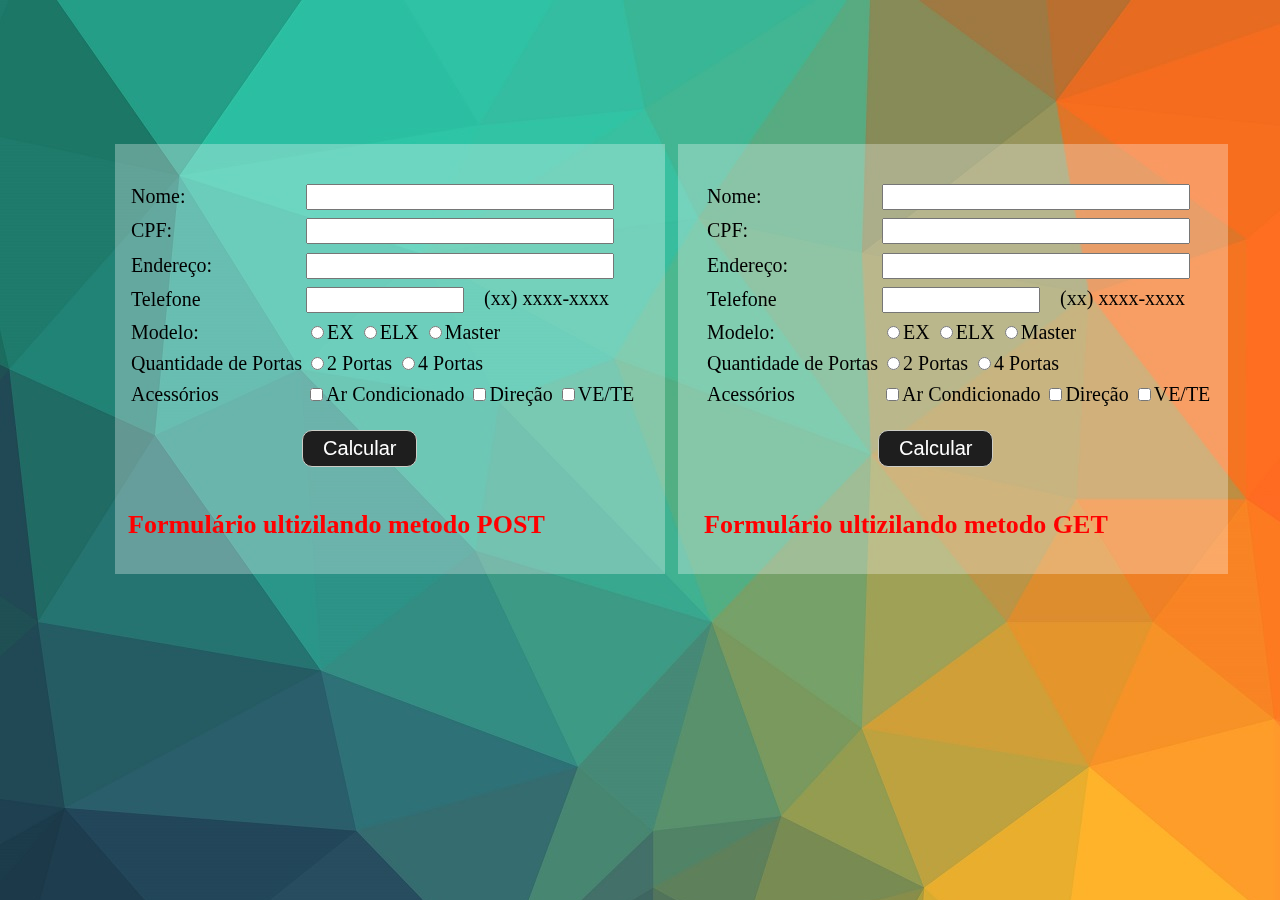
<file: web/index.html>
<!--
To change this template, choose Tools | Templates
and open the template in the editor.
-->
<!DOCTYPE html>
<html>
    <head>
        <title>Loja de Veiculos</title>
        <meta http-equiv="Content-Type" content="text/html; charset=UTF-8">
        <link rel="stylesheet" type="text/css" href="css/style.css">
    </head>
    <body background="img/back2.jpg">
         <!-- Formulário method POST -->
        <div id="formularioPost">
            <form action="Comprar" method="post">
            <table>
                <tr>
                    <td>Nome:</td>
                    <td>
                    <input type="text" required="required" name="nome" id="nome" /></td>
                </tr>
                <tr>
                    <td></td>
                    <td></td>                   
                </tr>
                <tr>
                    <td>CPF:</td>
                    <td>
                    <input type="text" required="required" name="cpf" id="cpf" pattern="[0-9]+$" />
                </tr>
                 <tr>
                    <td></td>
                    <td></td>                   
                </tr>
                <tr>
                    <td>Endereço:</td>
                    <td><input type="text" name="endereco" id="endereco" required="" /></td>
                </tr>
                 <tr>
                    <td></td>
                    <td></td>                   
                </tr>
                <tr>
                    <td>Telefone</td>
                    <td>
                    <input required="" name="tel" id="tel" pattern="\([0-9]{2}\)[\s][0-9]{4}-[0-9]{4}"> &nbsp; &nbsp;(xx) xxxx-xxxx    
                </tr>
                 <tr>
                    <td></td>
                    <td></td>                   
                </tr>   
                <tr>
                    <td>Modelo:</td>
                    <td>
                        <input type="radio" name="modRadio"  value="EX" required=""/>EX
                        <input type="radio" name="modRadio"  value="ELX" required=""/>ELX
                        <input type="radio" name="modRadio"  value="Master" required=""/>Master                                             
                    </td>                    
                </tr>
                 <tr>
                    <td></td>
                    <td></td>                   
                </tr>                
                <tr>
                    <td>Quantidade de Portas</td>
                    <td>
                        <input type="radio" name="qtdPorta"  value="2P" required=""/>2 Portas
                        <input type="radio" name="qtdPorta"  value="4P" required=""/>4 Portas                                                                    
                    </td>  
                </tr>
                 <tr>
                    <td></td>
                    <td></td>                   
                </tr>                
                <tr>
                    <td>Acessórios</td>
                    <td>
                       <input type="checkbox" name="acesAC" value="arcondicionado" >Ar Condicionado
                       <input type="checkbox" name="direcao" value="direcao" >Direção
                       <input type="checkbox" name="VE_TE" value="VE_TE" >VE/TE 
                    </td>  
                </tr>
                 <tr>
                    <td></td>
                    <td></td>                   
                </tr>
                 <tr>
                    <td></td>
                    <td></td>                   
                </tr>
                 <tr>
                    <td></td>
                    <td></td>                   
                </tr>
                 <tr>
                    <td></td>
                    <td></td>                   
                </tr>
                 <tr>
                    <td></td>
                    <td></td>                   
                </tr>
                <tr>
                    <td>    
                        <button type="submit" id='btnCalcular'>Calcular</button>
                        
                    </td>
                </tr>
                
            </table> 
            </form>
            <br />
            <h1>Formulário ultizilando metodo POST</h1>
        </div>
        <!-- Formulário method get -->
          <div id="formularioGet">
            <form action="Comprar" method="get">
            <table>
                <tr>
                    <td>Nome:</td>
                    <td>
                    <input type="text" required="required" name="nome" id="nome" /></td>
                </tr>
                <tr>
                    <td></td>
                    <td></td>                   
                </tr>
                <tr>
                    <td>CPF:</td>
                    <td>
                    <input type="text" required="required" name="cpf" id="cpf" pattern="[0-9]+$" />
                </tr>
                 <tr>
                    <td></td>
                    <td></td>                   
                </tr>
                <tr>
                    <td>Endereço:</td>
                    <td><input type="text" name="endereco" id="endereco" required="" /></td>
                </tr>
                 <tr>
                    <td></td>
                    <td></td>                   
                </tr>
                <tr>
                    <td>Telefone</td>
                    <td>
                    <input required="" name="tel" id="tel" pattern="\([0-9]{2}\)[\s][0-9]{4}-[0-9]{4}"> &nbsp; &nbsp;(xx) xxxx-xxxx    
                </tr>
                 <tr>
                    <td></td>
                    <td></td>                   
                </tr>   
                <tr>
                    <td>Modelo:</td>
                    <td>
                        <input type="radio" name="modRadio"  value="EX" required=""/>EX
                        <input type="radio" name="modRadio"  value="ELX" required=""/>ELX
                        <input type="radio" name="modRadio"  value="Master" required=""/>Master                                             
                    </td>                    
                </tr>
                 <tr>
                    <td></td>
                    <td></td>                   
                </tr>                
                <tr>
                    <td>Quantidade de Portas</td>
                    <td>
                        <input type="radio" name="qtdPorta"  value="2P" required=""/>2 Portas
                        <input type="radio" name="qtdPorta"  value="4P" required=""/>4 Portas                                                                    
                    </td>  
                </tr>
                 <tr>
                    <td></td>
                    <td></td>                   
                </tr>                
                <tr>
                    <td>Acessórios</td>
                    <td>
                       <input type="checkbox" name="vehicle" value="arcondicionado" >Ar Condicionado
                       <input type="checkbox" name="vehicle" value="direcao" >Direção
                       <input type="checkbox" name="vehicle" value="VE/TE" >VE/TE 
                    </td>  
                </tr>
                 <tr>
                    <td></td>
                    <td></td>                   
                </tr>
                 <tr>
                    <td></td>
                    <td></td>                   
                </tr>
                 <tr>
                    <td></td>
                    <td></td>                   
                </tr>
                 <tr>
                    <td></td>
                    <td></td>                   
                </tr>
                 <tr>
                    <td></td>
                    <td></td>                   
                </tr>
                <tr>
                    <td>    
                        <button type="submit" id='btnCalcular'>Calcular</button>
                        
                    </td>
                </tr>
                
            </table> 
            </form>
            <br />
            <h1>Formulário ultizilando metodo GET</h1>
        </div>
        <div id="dviBrancaPost"></div>
        <div id="dviBrancaGet"></div>
    </body>
</html>
</file>
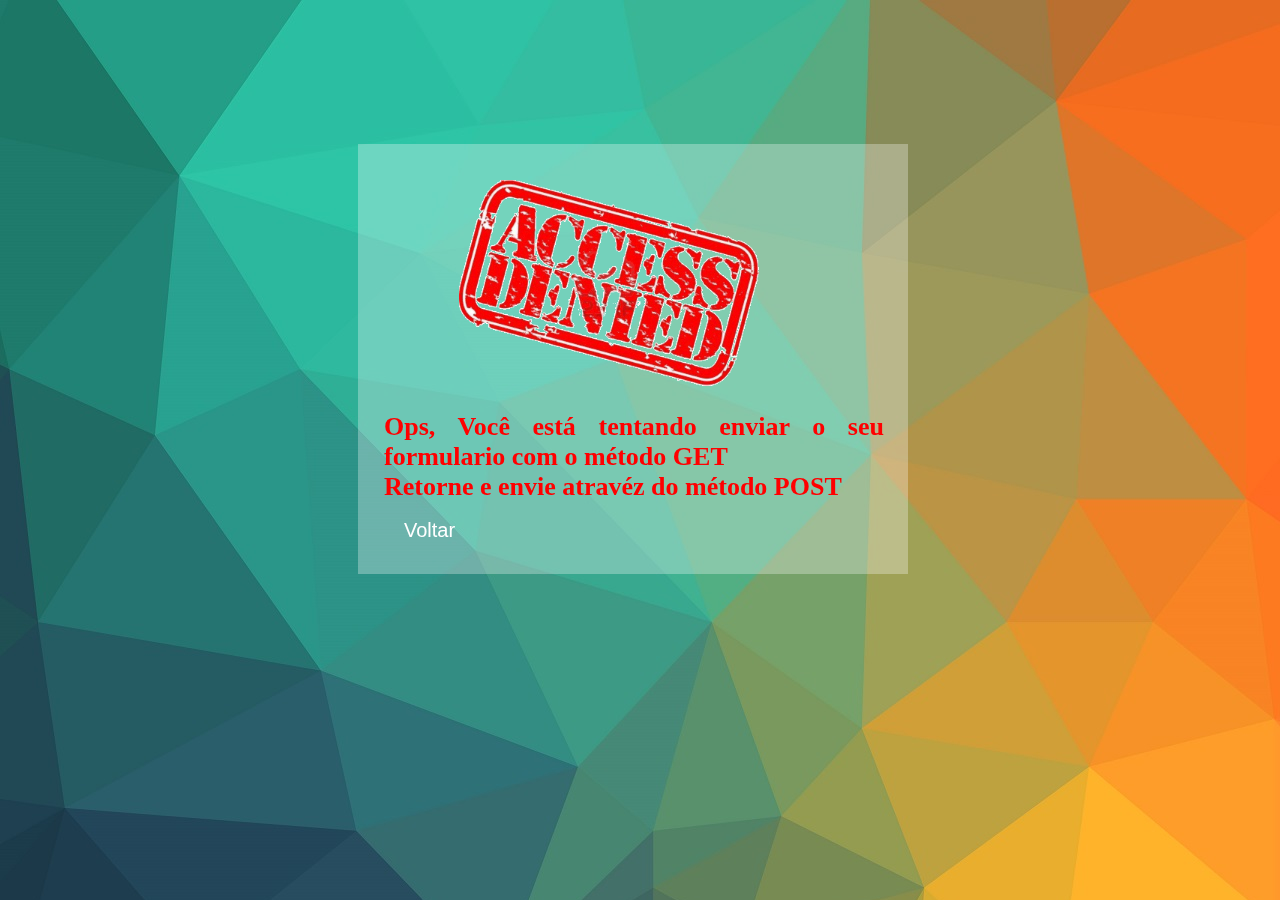
<file: web/acessDenied.html>
<!--
To change this template, choose Tools | Templates
and open the template in the editor.
-->
<!DOCTYPE html>
<html>
    <head>
        <title>Loja de Veiculos</title>
        <meta http-equiv="Content-Type" content="text/html; charset=UTF-8">
        <link rel="stylesheet" type="text/css" href="css/style.css">
    </head>
    <body background="img/back2.jpg">
        <div id="acessDenied">
            <img src="img/acessoNegado2.png" alt="Acesso Negado">
            <h1>Ops, Você está tentando enviar o seu formulario com o método GET<br/>
                Retorne e envie atravéz do método POST</h1>
            <a href="index.html">Voltar</a>    
        </div>

        <div id="dviBrancaNegada"></div>
    </body>
</html>
</file>
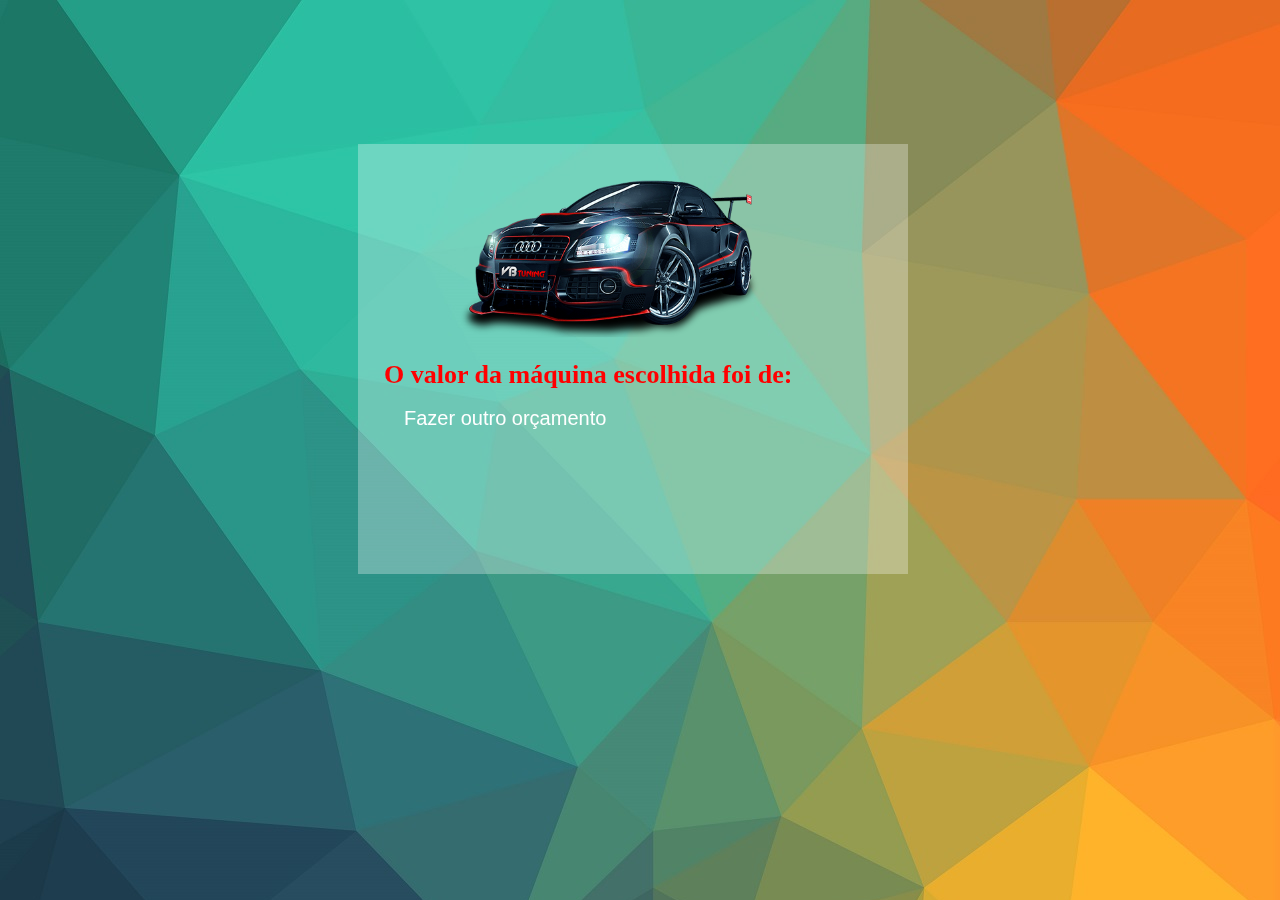
<file: web/Calculo.html>
<!--
To change this template, choose Tools | Templates
and open the template in the editor.
-->
<!DOCTYPE html>
<html>
    <head>
        <title>Orçamento</title>
        <meta http-equiv="Content-Type" content="text/html; charset=UTF-8">
        <link rel="stylesheet" type="text/css" href="css/style.css">
    </head>
    <body background="img/back2.jpg">
        <div id="acessDenied">
            <img src="img/carro.png" alt="Acesso Negado">
            <h1>O valor da máquina escolhida foi de: </h1>
            <a href="index.html">Fazer outro orçamento</a>    
        </div>

        <div id="dviBrancaNegada"></div>
    </body>
</html>
</file>
<file: web/css/style.css>
*{	
}

#formularioPost{
	position: absolute;
	top:20%;
	left: 10%;
	width: 530px;
	height: 400px;	
	font-size: 20px;
	z-index: 999;
}

#formularioGet{
	position: absolute;
	top:20%;
	left: 55%;
	width: 530px;
	height: 400px;	
	font-size: 20px;
	z-index: 999;
}

#dviBrancaPost{
	position: fixed;
	top:16%;
	left: 9%;
	width: 550px;
	height: 430px;
	background-color: #FFF;
	filter:alpha(opacity=30);
	opacity: 0.3;
	-moz-opacity:0.3;
	-webkit-opacity:0.3;
}

#dviBrancaGet{
	position: fixed;
	top:16%;
	left: 53%;
	width: 550px;
	height: 430px;
	background-color: #FFF;
	filter:alpha(opacity=30);
	opacity: 0.3;
	-moz-opacity:0.3;
	-webkit-opacity:0.3;
}

#dviBrancaNegada{
	position: fixed;
	top:16%;
	left: 28%;
	width: 550px;
	height: 430px;
	background-color: #FFF;
	filter:alpha(opacity=30);
	opacity: 0.3;
	-moz-opacity:0.3;
	-webkit-opacity:0.3;
}

#nome, #cpf, #endereco{
	width: 300px;
	height: 20px;	
}

#tel{
	width: 150px;
	height: 20px;
}

input[type=button],button {
	border:1px solid #cdcdc6;
	background-color:#1E1E1E;
	-moz-border-radius:12px;
	-webkit-border-radius:12px;
	border-radius:10px;
	display:inline-block;
	font-family: sans-serif, Gotham, "Helvetica Neue", Helvetica, Arial, sans-serif;
	font-size: 20px;
	color:#FFF;
	font-weight:normal;
	padding:6px 20px;
	text-decoration:none;
	position: relative;		
	left: 100%;
	top: 10%;
	}

input[type=button],button:hover {
color: #6E8B3D;
 background-color:#363636;
 cursor:pointer;
}

#acessDenied{
	position: fixed;
	top:20%;
	left: 30%;
	width: 500px;
	height: 400px;	
	font-size: 20px;
	z-index: 999;
}

#acessDenied img{
	width: 300px;
	margin-left: 15%;
}

#acessDenied h1, #formularioGet h1, #formularioPost h1{
	font-size: 26px;
	color: red;
	text-align: justify;
}

#acessDenied h1:hover{	
	color: #8B0000;
	cursor: wait;	
}

#formularioGet h1:hover{
	color: #8B0000;
	cursor: wait;	
}
#formularioPost h1:hover{
	color: #8B0000;
	cursor: wait;	
}
a{
	font-family: sans-serif, Gotham, "Helvetica Neue", Helvetica, Arial, sans-serif;
	font-size: 20px;
	color:#FFF;
	font-weight:normal;
	padding:6px 20px;
	text-decoration:none;
}

a:hover{
	color: #6E8B3D;
	cursor:pointer;
}
</file>
